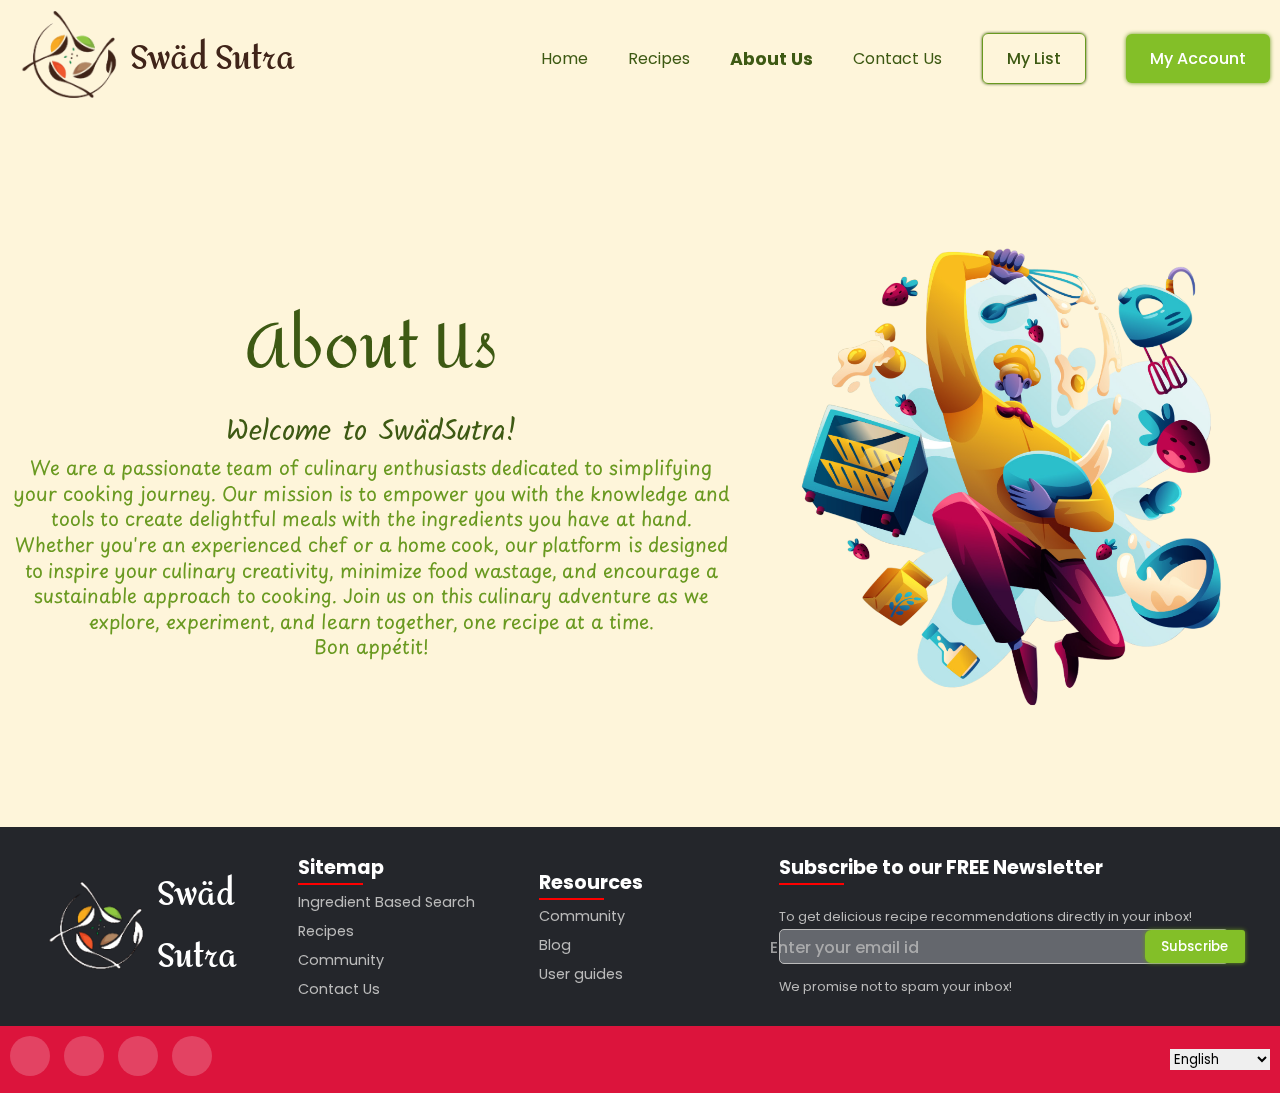
<file: aboutus.html>
<!DOCTYPE html>
<html lang="en">
<head>
    <!-- Google tag (gtag.js) -->
<script async src="https://www.googletagmanager.com/gtag/js?id=G-JFJPFDH7JC"></script>
<script>
  window.dataLayer = window.dataLayer || [];
  function gtag(){dataLayer.push(arguments);}
  gtag('js', new Date());

  gtag('config', 'G-JFJPFDH7JC');
</script>
    <meta charset="UTF-8">
    <meta name="viewport" content="width=device-width, initial-scale=1.0">
    <link rel="apple-touch-icon" sizes="180x180" href="assets/ico/apple-touch-icon.png">
    <link rel="icon" type="image/png" sizes="32x32" href="assets/ico/favicon-32x32.png">
    <link rel="icon" type="image/png" sizes="16x16" href="assets/ico/favicon-16x16.png">
    <link rel="manifest" href="assets/ico/site.webmanifest">
    <title>Swäd Sutra - Cook food with ingredients available at your home! </title> 
    <!-- icons library -->
    <!-- <script src="https://kit.fontawesome.com/55414edd7e.js" crossorigin="anonymous"></script>  --> 
    <link rel="stylesheet" href="https://cdnjs.cloudflare.com/ajax/libs/font-awesome/6.4.2/css/all.min.css" integrity="sha512-z3gLpd7yknf1YoNbCzqRKc4qyor8gaKU1qmn+CShxbuBusANI9QpRohGBreCFkKxLhei6S9CQXFEbbKuqLg0DA==" crossorigin="anonymous" referrerpolicy="no-referrer" /> 
    <link rel="stylesheet" href="style.css"> 
    
</head>
<body> 
    
    <!-- nav bar -->
    <div class="mainnav flex nav-height"> 

        <div class="logo flex">
            <a href="index.html" class="logo-link"> 
                <img src="assets/logo.png" alt="company_logo"> 
            </a> 
            <h2 class=""> <a href="index.html" class="logo-text">Swäd Sutra</a></h2> 
            </div>
    
            <div class="navlinks flex visibility">
                <ul class="flex">
                    <li><a href="index.html" class="hover-link">Home</a></li>
                    <li><a href="recipes2.html?ingredients=" class="hover-link">Recipes</a></li>
                    <li><a href="aboutus.html" class="hover-link current-page">About Us</a></li>
                    <li><a href="contactus.html" class="hover-link">Contact Us</a></li>
                    <li><a href="index.html#recipe-search-form" class="hover-link secondary-button">My List</a></li>
                    <li><a href="#" class="hover-link primary-button">My Account</a></li>
                </ul>
            </div>
            <div class="burger">
                <div class="line"></div>
                <div class="line"></div>
                <div class="line"></div>
            </div>
        </div>


        <!-- hero section -->
    <header class="hero flex" style="height: 70vh;">
        <div class="header-left flex">
            <h2 class='hero-h2'>
                <span class='hero-spl-text'>About Us</span>  
            </h2> 
            <h3 class='hero-h3'>
                Welcome to SwädSutra!
            </h3>
            <p class='hero-p'> We are a passionate team of culinary enthusiasts dedicated to simplifying your cooking journey. Our mission is to empower you with the knowledge and tools to create delightful meals with the ingredients you have at hand. Whether you're an experienced chef or a home cook, our platform is designed to inspire your culinary creativity, minimize food wastage, and encourage a sustainable approach to cooking. Join us on this culinary adventure as we explore, experiment, and learn together, one recipe at a time.</p> 

            <p class='hero-p'>Bon appétit!</p> 
        </div> 
        <div class="header-right float-img"> 
            <div class="hero-image">
                <img src="assets/hero/hero1.png" alt="hero_image" class="newimg">
            </div>
        </div>
    </header> 


     <!-- footer -->
     <footer class="footer" id="footer"> 
        <div class="container">
            <div class="footer-row flex">
                <div class="footer-column footcol1 flex">
                    <img src="assets/logo-white.png" alt="company_logo" width="100px" height="100px"> 
                    <h2 class="logo-text">Swäd Sutra</h2>
                </div> 
                <div class="footer-column footcol2">
                    <h4>Sitemap</h4>
                    <ul>
                        <li><a href="#">Ingredient Based Search</a></li>
                        <li><a href="#">Recipes</a></li>
                        <li><a href="#">Community</a></li>
                        <li><a href="#">Contact Us</a></li>
                    </ul>
                </div> 
                <div class="footer-column footcol3">
                    <h4>Resources</h4>
                    <ul>
                        <li><a href="#">Community</a></li>
                        <li><a href="#">Blog</a></li>
                        <li><a href="#">User guides</a></li>
                    </ul>
                </div>
                <div class="footer-column footcol4">
                    <h4>Subscribe to our FREE Newsletter</h4> 
                    <p>To get delicious recipe recommendations directly in your inbox!</p> 
                    <div class="emailbar">
                        <form action="" class="emailbox flex">
                            <input type="email" placeholder="Enter your email id" name="emailinput"> 
                            <button type="submit" class="primary-button">
                                Subscribe
                            </button>
                        </form> 
                    </div> 
                    <p>We promise not to spam your inbox!</p>
                </div>
            </div> 
        </div>
    </footer>
    
    <footer class="subfooter-1 flex">
        <div class="social-links"> 
            <a href="#"><i class="fa-brands fa-linkedin"></i> </a>
            <a href="#"><i class="fa-brands fa-facebook"></i> </a>
            <a href="#"><i class="fa-brands fa-x-twitter"></i> </a>
            <a href="#"><i class="fa-brands fa-youtube"></i> </a> 
        </div>
        <div class="language flex"> 
                <select name="language" id="language">
                    <option value="English">English</option>
                    <option value="Hindi">Hindi</option>
                </select>
        </div>
    </footer>
<script src="resp.js"></script>
<script src="index.js"></script>

</body>
</html>
</file>
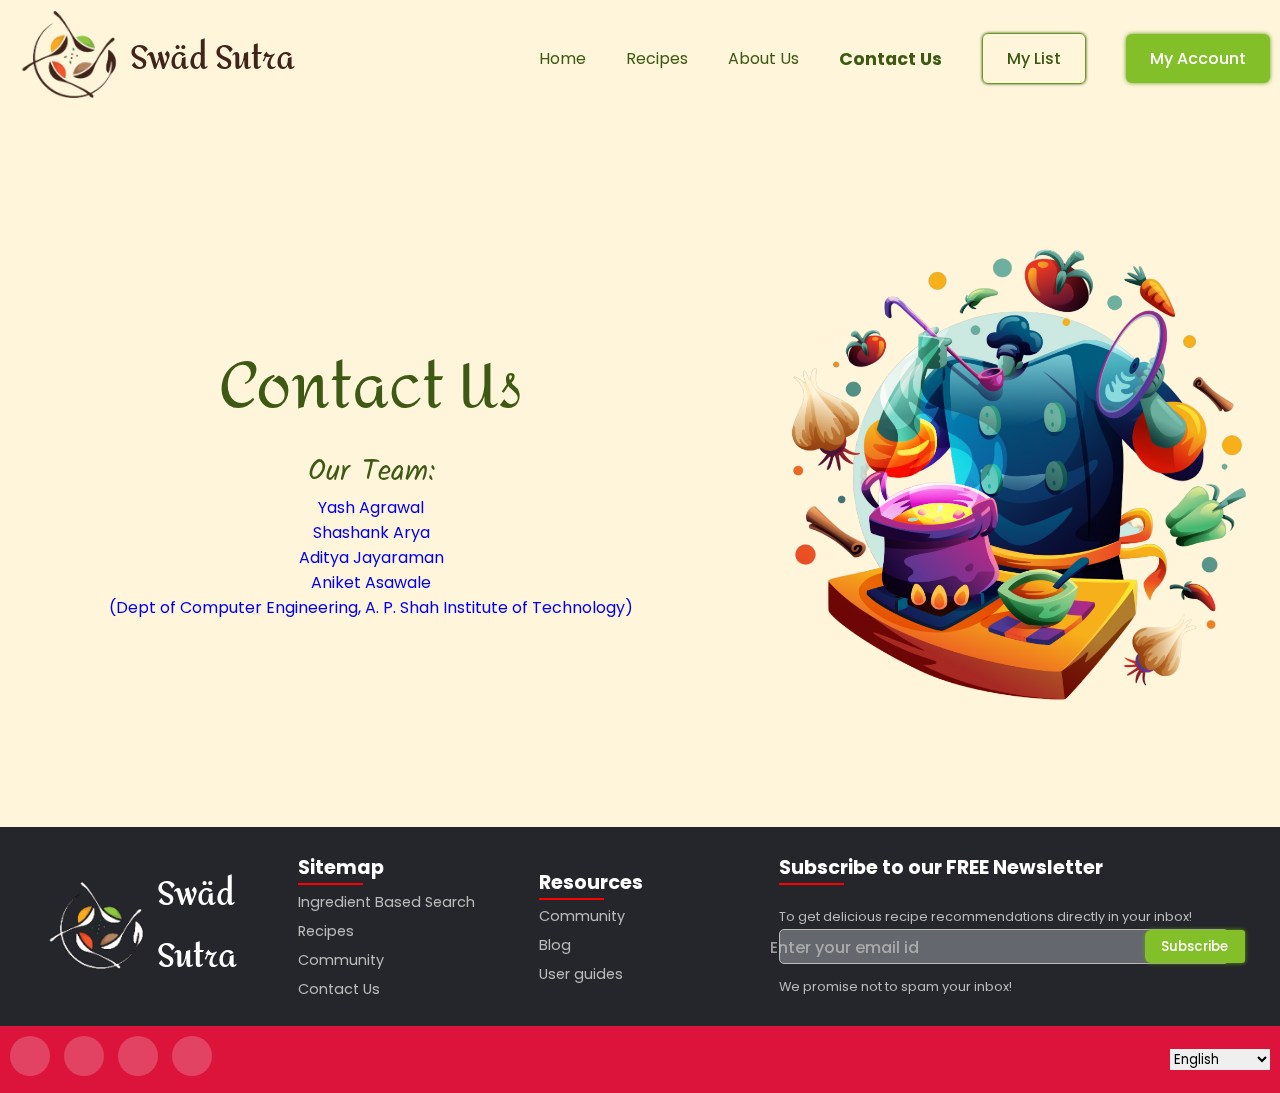
<file: contactus.html>
<!DOCTYPE html>
<html lang="en">
<head>
    <!-- Google tag (gtag.js) -->
<script async src="https://www.googletagmanager.com/gtag/js?id=G-JFJPFDH7JC"></script>
<script>
  window.dataLayer = window.dataLayer || [];
  function gtag(){dataLayer.push(arguments);}
  gtag('js', new Date());

  gtag('config', 'G-JFJPFDH7JC');
</script>
    <meta charset="UTF-8">
    <meta name="viewport" content="width=device-width, initial-scale=1.0">
    <link rel="apple-touch-icon" sizes="180x180" href="assets/ico/apple-touch-icon.png">
    <link rel="icon" type="image/png" sizes="32x32" href="assets/ico/favicon-32x32.png">
    <link rel="icon" type="image/png" sizes="16x16" href="assets/ico/favicon-16x16.png">
    <link rel="manifest" href="assets/ico/site.webmanifest">
    <title>Swäd Sutra - Cook food with ingredients available at your home! </title> 
    <!-- icons library -->
    <!-- <script src="https://kit.fontawesome.com/55414edd7e.js" crossorigin="anonymous"></script>  --> 
    <link rel="stylesheet" href="https://cdnjs.cloudflare.com/ajax/libs/font-awesome/6.4.2/css/all.min.css" integrity="sha512-z3gLpd7yknf1YoNbCzqRKc4qyor8gaKU1qmn+CShxbuBusANI9QpRohGBreCFkKxLhei6S9CQXFEbbKuqLg0DA==" crossorigin="anonymous" referrerpolicy="no-referrer" /> 
    <link rel="stylesheet" href="style.css"> 
    
</head>
<body> 
    
    <!-- nav bar -->
    <div class="mainnav flex nav-height"> 

        <div class="logo flex">
            <a href="index.html" class="logo-link"> 
                <img src="assets/logo.png" alt="company_logo"> 
            </a> 
            <h2 class=""> <a href="index.html" class="logo-text">Swäd Sutra</a></h2> 
            </div>
    
            <div class="navlinks flex visibility">
                <ul class="flex">
                    <li><a href="index.html" class="hover-link">Home</a></li>
                    <li><a href="recipes2.html?ingredients=" class="hover-link">Recipes</a></li>
                    <li><a href="aboutus.html" class="hover-link">About Us</a></li>
                    <li><a href="contactus.html" class="hover-link current-page">Contact Us</a></li>
                    <li><a href="index.html#recipe-search-form" class="hover-link secondary-button">My List</a></li>
                    <li><a href="#" class="hover-link primary-button">My Account</a></li>
                </ul>
            </div>
            <div class="burger">
                <div class="line"></div>
                <div class="line"></div>
                <div class="line"></div>
            </div>
        </div>


        <!-- hero section -->
    <header class="hero flex" style="height: 70vh;">
        <div class="header-left flex">
            <!-- contact us form -->
          <!-- hero section -->
            <h2 class='hero-h2'>
                <span class='hero-spl-text'>Contact Us</span>  
            </h2> 
            <h3 class='hero-h3'>
                Our Team:
            </h3>
            <a class='hero-a' href="https://linkedin.com/in/yash-agrawal04"> Yash Agrawal </a> 
            <a class='hero-a' href="https://linkedin.com/"> Shashank Arya</a> 
            <a class='hero-a' href="https://linkedin.com/"> Aditya Jayaraman</a> 
            <a class='hero-a' href="https://linkedin.com/in/aniket-asawale-242612270"> Aniket Asawale</a> 
            <a class='hero-a' href="https://www.linkedin.com/company/apsit-thane/"> (Dept of Computer Engineering, A. P. Shah Institute of Technology) </a> 
              
        </div> 
        <div class="header-right float-img"> 
            <div class="hero-image">
                <img src="assets/hero/hero2.png" alt="hero_image" class="newimg">
            </div>
        </div>
    </header> 


     <!-- footer -->
     <footer class="footer" id="footer"> 
        <div class="container">
            <div class="footer-row flex">
                <div class="footer-column footcol1 flex">
                    <img src="assets/logo-white.png" alt="company_logo" width="100px" height="100px"> 
                    <h2 class="logo-text">Swäd Sutra</h2>
                </div> 
                <div class="footer-column footcol2">
                    <h4>Sitemap</h4>
                    <ul>
                        <li><a href="#">Ingredient Based Search</a></li>
                        <li><a href="#">Recipes</a></li>
                        <li><a href="#">Community</a></li>
                        <li><a href="#">Contact Us</a></li>
                    </ul>
                </div> 
                <div class="footer-column footcol3">
                    <h4>Resources</h4>
                    <ul>
                        <li><a href="#">Community</a></li>
                        <li><a href="#">Blog</a></li>
                        <li><a href="#">User guides</a></li>
                    </ul>
                </div>
                <div class="footer-column footcol4">
                    <h4>Subscribe to our FREE Newsletter</h4> 
                    <p>To get delicious recipe recommendations directly in your inbox!</p> 
                    <div class="emailbar">
                        <form action="" class="emailbox flex">
                            <input type="email" placeholder="Enter your email id" name="emailinput"> 
                            <button type="submit" class="primary-button">
                                Subscribe
                            </button>
                        </form> 
                    </div> 
                    <p>We promise not to spam your inbox!</p>
                </div>
            </div> 
        </div>
    </footer>
    
    <footer class="subfooter-1 flex">
        <div class="social-links"> 
            <a href="#"><i class="fa-brands fa-linkedin"></i> </a>
            <a href="#"><i class="fa-brands fa-facebook"></i> </a>
            <a href="#"><i class="fa-brands fa-x-twitter"></i> </a>
            <a href="#"><i class="fa-brands fa-youtube"></i> </a> 
        </div>
        <div class="language flex"> 
                <select name="language" id="language">
                    <option value="English">English</option>
                    <option value="Hindi">Hindi</option>
                </select>
        </div>
    </footer>
<script src="resp.js"></script>
<script src="index.js"></script>

</body>
</html>
</file>
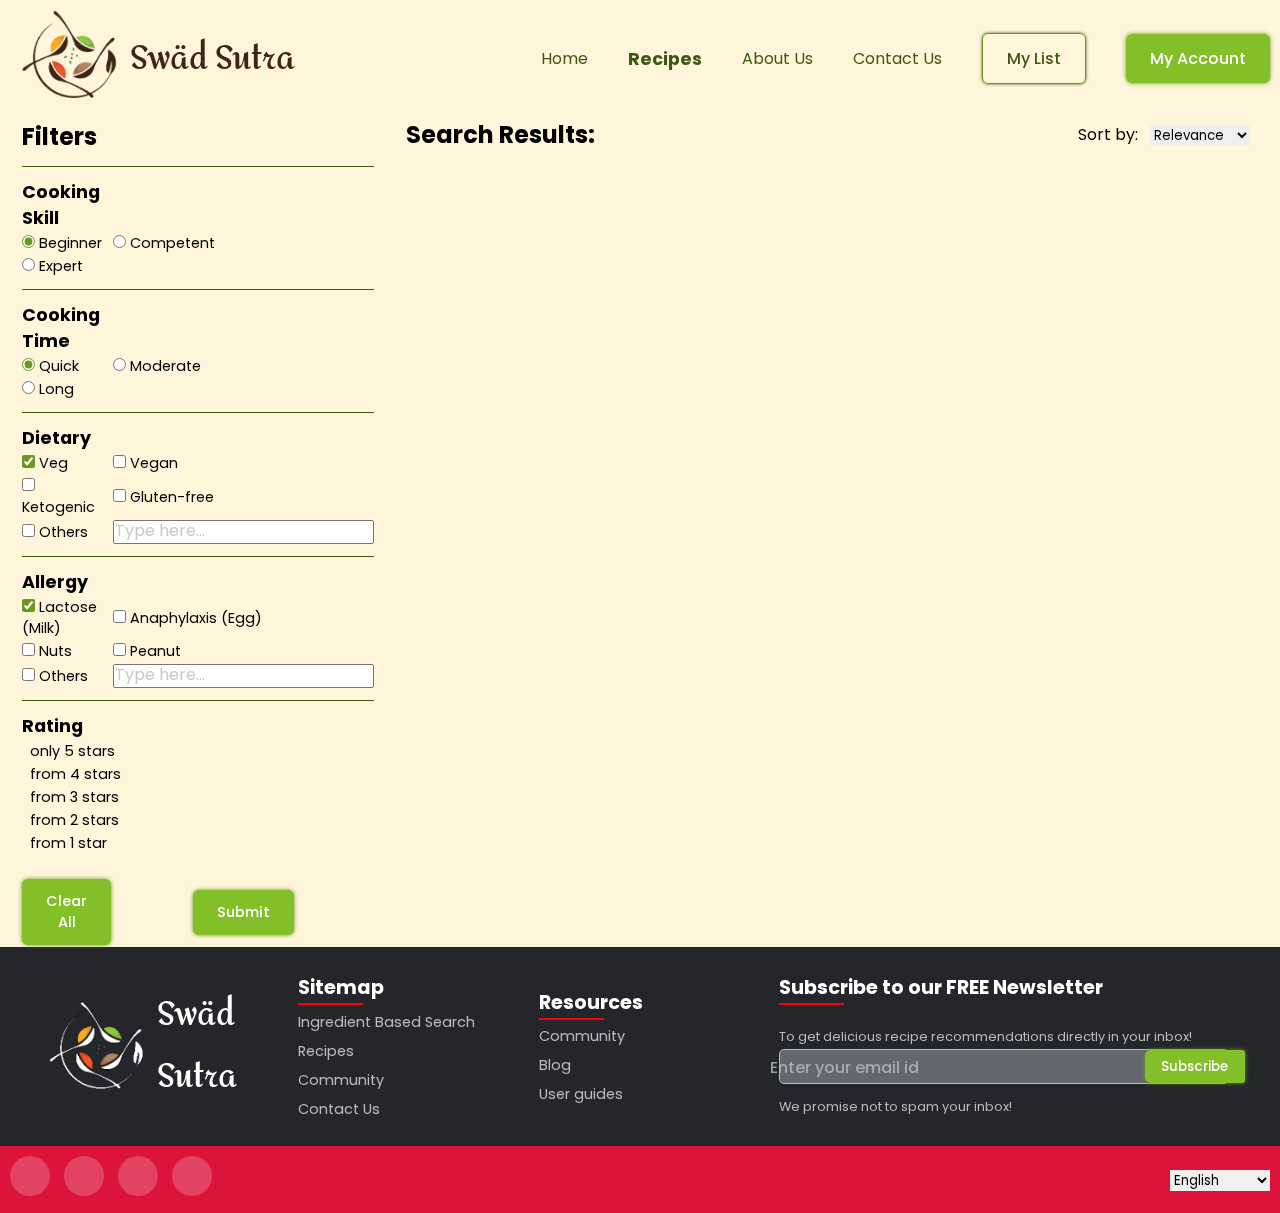
<file: recipes2.html>
<!DOCTYPE html>
<html lang="en">
<head>
    <!-- Google tag (gtag.js) -->
<script async src="https://www.googletagmanager.com/gtag/js?id=G-JFJPFDH7JC"></script>
<script>
  window.dataLayer = window.dataLayer || [];
  function gtag(){dataLayer.push(arguments);}
  gtag('js', new Date());

  gtag('config', 'G-JFJPFDH7JC');
</script>
    <meta charset="UTF-8">
    <meta name="viewport" content="width=device-width, initial-scale=1.0">
    <link rel="apple-touch-icon" sizes="180x180" href="assets/ico/apple-touch-icon.png">
    <link rel="icon" type="image/png" sizes="32x32" href="assets/ico/favicon-32x32.png">
    <link rel="icon" type="image/png" sizes="16x16" href="assets/ico/favicon-16x16.png">
    <link rel="manifest" href="assets/ico/site.webmanifest">
    <title>Recipe Search Results - SwädSutra</title> 
    <!-- icons library -->
    <!-- <script src="https://kit.fontawesome.com/55414edd7e.js" crossorigin="anonymous"></script>  --> 
    <link rel="stylesheet" href="https://cdnjs.cloudflare.com/ajax/libs/font-awesome/6.4.2/css/all.min.css" integrity="sha512-z3gLpd7yknf1YoNbCzqRKc4qyor8gaKU1qmn+CShxbuBusANI9QpRohGBreCFkKxLhei6S9CQXFEbbKuqLg0DA==" crossorigin="anonymous" referrerpolicy="no-referrer" /> 
    <link rel="stylesheet" href="style.css"> 
</head>
<body>
    <!-- nav bar -->
    <div class="mainnav flex nav-height"> 

        <div class="logo flex">
            <a href="index.html" class="logo-link"> 
                <img src="assets/logo.png" alt="company_logo"> 
            </a> 
            <h2 class=""> <a href="index.html" class="logo-text">Swäd Sutra</a></h2> 
            </div>
    
            <div class="navlinks flex visibility">
                <ul class="flex">
                    <li><a href="index.html" class="hover-link">Home</a></li>
                    <li><a href="recipes2.html?ingredients=" class="hover-link current-page">Recipes</a></li>
                    <li><a href="aboutus.html" class="hover-link">About Us</a></li>
                    <li><a href="contactus.html" class="hover-link">Contact Us</a></li>
                    <li><a href="index.html#recipe-search-form" class="hover-link secondary-button">My List</a></li>
                    <li><a href="#" class="hover-link primary-button">My Account</a></li>
                </ul>
            </div>
            <div class="burger">
                <div class="line"></div>
                <div class="line"></div>
                <div class="line"></div>
            </div>
        </div> 
    
    
    <!-- main page --> 
    <section class="mainpage flex" style="height:auto"> 

        <section class="mainpage1">
            <!-- filters -->
            <div class="filters flex">
                
                <table>
                    <tr>
                        <th style="text-align: left;">
                            
                            <h3>
                                <i class="fa-solid fa-filter"></i>
                                Filters
                            </h3>
                        </th> 
                    </tr> 
                    <tr>
                        <td colspan="2">
                            <hr> 
                        </td>
                    </tr>
                    <!-- cooking skills -->
                    <tr>
                        <th>Cooking Skill</th> 
                    </tr> 
                    <tr>
                        <td>
                            <input name="cooking-skill" type="radio" id="Beginner" value="Beginner" checked>
                            <label for="Beginner">Beginner</label>
                        </td>
                        <td>
                            <input name="cooking-skill" type="radio" id="Competent" value="Competent">
                            <label for="Competent">Competent</label>
                        </td>
                    </tr> 
                    <tr>
                        <td>
                            <input name="cooking-skill" type="radio" id="Expert" value="Expert">
                            <label for="Expert">Expert</label>
                        </td>
                    </tr> 
                    <tr>
                        <td colspan="2">
                            <hr>
                        </td>
                    </tr>
    
                    <!-- cooking time --> 
                    <tr>
                        <th>Cooking Time</th> 
                    </tr> 
                    <tr>
                        <td>
                            <input name="cooking-time" type="radio" id="Quick" value="Quick" checked>
                            <label for="Quick">Quick</label>
                        </td>
                        <td>
                            <input name="cooking-time" type="radio" id="Moderate" value="Moderate">
                            <label for="Moderate">Moderate</label>
                        </td>
                    </tr> 
                    <tr>
                        <td>
                            <input name="cooking-time" type="radio" id="Long" value="Long">
                            <label for="Long">Long</label>
                        </td>
                    </tr> 
                    <tr>
                        <td colspan="2">
                            <hr>
                        </td>
                    </tr>
    
                    <!-- dietary --> 
                    <tr>
                        <th>Dietary</th> 
                    </tr> 
                    <tr>
                        <td>
                            <input name="dietary" type="checkbox" id="Veg" value="Veg" checked>
                            <label for="Veg">Veg</label>
                        </td>
                        <td>
                            <input name="dietary" type="checkbox" id="Vegan" value="Vegan">
                            <label for="Vegan">Vegan</label>
                        </td>
                    </tr> 
                    <tr>
                        <td>
                            <input name="dietary" type="checkbox" id="Ketogenic" value="Ketogenic">
                            <label for="Ketogenic">Ketogenic</label>
                        </td>
                        <td>
                            <input name="dietary" type="checkbox" id="Gluten-free" value="Gluten-free">
                            <label for="Gluten-free">Gluten-free</label>
                        </td>
                    </tr> 
                    <tr>
                        <td>
                            <input name="dietary" type="checkbox" id="Others" value="Others">
                            <label for="Others">Others</label> 
                        </td>
                        <td>
                            <input type="text" placeholder="Type here..." id="Others" width="200px">
                        </td>
                    </tr> 
                    <tr>
                        <td colspan="2">
                            <hr>
                        </td>
                    </tr>
    
                    <!-- Allergy --> 
                    <tr>
                        <th>Allergy</th>
                    </tr> 
                    <tr>
                        <td>
                            <input name="Allergy" type="checkbox" id="Lactose (Milk)" value="Lactose (Milk)" checked>
                            <label for="Lactose (Milk)">Lactose (Milk)</label>
                        </td>
                        <td>
                            <input name="Allergy" type="checkbox" id="Anaphylaxis (Egg)" value="Anaphylaxis (Egg)">
                            <label for="Anaphylaxis (Egg)">Anaphylaxis (Egg)</label>
                        </td>
                    </tr> 
                    <tr>
                        <td>
                            <input name="Allergy" type="checkbox" id="Nuts" value="Nuts">
                            <label for="Nuts">Nuts</label>
                        </td>
                        <td>
                            <input name="Allergy" type="checkbox" id="Peanut" value="Peanut">
                            <label for="Peanut">Peanut</label>
                        </td>
                    </tr> 
                    <tr>
                        <td>
                            <input name="Allergy" type="checkbox" id="Others-2" value="Others-2">
                            <label for="Others-2">Others</label> 
                        </td>
                        <td>
                            <input type="text" placeholder="Type here..." id="Others" width="200px">
                        </td>
                    </tr> 
                    <tr>
                        <td colspan="2">
                            <hr>
                        </td>
                    </tr>
    
                    <!-- Rating -->
                    <tr>
                        <th>Rating</th> 
                    </tr> 
                    <tr>
                        <td colspan="2">
                            <span class="fa fa-star checked"></span>
                            <span class="fa fa-star checked"></span>
                            <span class="fa fa-star checked"></span>
                            <span class="fa fa-star checked"></span>
                            <span class="fa fa-star checked"></span> 
                            &nbsp; only 5 stars
                        </td>
                    </tr> 
                    <tr>
                        <td colspan="2">
                            <span class="fa fa-star checked"></span>
                            <span class="fa fa-star checked"></span>
                            <span class="fa fa-star checked"></span>
                            <span class="fa fa-star checked"></span>
                            <span class="fa fa-star "></span> 
                            &nbsp; from 4 stars
                        </td>
                    </tr> 
                    <tr>
                        <td colspan="2">
                            <span class="fa fa-star checked"></span>
                            <span class="fa fa-star checked"></span>
                            <span class="fa fa-star checked"></span>
                            <span class="fa fa-star "></span>
                            <span class="fa fa-star "></span> 
                            &nbsp; from 3 stars
                        </td>
                    </tr> 
                    <tr>
                        <td colspan="2">
                            <span class="fa fa-star checked"></span>
                            <span class="fa fa-star checked"></span>
                            <span class="fa fa-star "></span>
                            <span class="fa fa-star "></span>
                            <span class="fa fa-star "></span> 
                            &nbsp; from 2 stars
                        </td>
                    </tr> 
                    <tr>
                        <td colspan="2">
                            <span class="fa fa-star checked"></span>
                            <span class="fa fa-star "></span>
                            <span class="fa fa-star "></span>
                            <span class="fa fa-star "></span>
                            <span class="fa fa-star "></span> 
                            &nbsp; from 1 star
                        </td>
                    </tr> 
    
                    <tr>
                        <td colspan="2">
                            &nbsp;
                        </td>
                    </tr> 
                    <tr>
                        <td class="clear-all-btn">
                            <a href="#" class="primary-button"> Clear All</a>
                        </td>
                        <td class="clear-all-btn">
                            <a href="#" class="primary-button"> Submit</a>
                        </td>
                    </tr>
    
                </table>
    
            </div> 
        </section>


        <section class=" mainpage2 " style="height: auto">
            <!-- search results -->
            <div class="search-result">
    
                <!-- recipe search bar -->
                <!-- <div class="recipe-searchbar">
                    <form action="" class="recipe-searchform flex">
                        <input type="text" placeholder="Search for a recipe" name="searchinput"> 
                        <button type="submit">
                            <i class="fa-solid fa-magnifying-glass fa-xl"></i>
                            </button>
                        </form>
                    </div>  -->
                    
                    <div class="sort-options flex">
                    <h3>Search Results:</h3> 
                    <div class="sort-list">
                        Sort by: &nbsp;
                        <select name="sort-list" id="sort-list">
                            <option value="Relevance">Relevance</option>
                            <option value="Newest">Newest</option>
                            <option value="Rating">Rating</option>
                            <option value="Reviews">Reviews</option>
                        </select>
                </div>
                </div>
                
    
    
                <!-- search result cards -->
                <div class="result-cards" id="result-cards">
                    
                </div>
            </div>
        </section>
    </section> 



     <!-- footer -->
     <footer class="footer" id="footer"> 
        <div class="container">
            <div class="footer-row flex">
                <div class="footer-column footcol1 flex">
                    <img src="assets/logo-white.png" alt="company_logo" width="100px" height="100px"> 
                    <h2 class="logo-text">Swäd Sutra</h2>
                </div> 
                <div class="footer-column footcol2">
                    <h4>Sitemap</h4>
                    <ul>
                        <li><a href="#">Ingredient Based Search</a></li>
                        <li><a href="#">Recipes</a></li>
                        <li><a href="#">Community</a></li>
                        <li><a href="#">Contact Us</a></li>
                    </ul>
                </div> 
                <div class="footer-column footcol3">
                    <h4>Resources</h4>
                    <ul>
                        <li><a href="#">Community</a></li>
                        <li><a href="#">Blog</a></li>
                        <li><a href="#">User guides</a></li>
                    </ul>
                </div>
                <div class="footer-column footcol4">
                    <h4>Subscribe to our FREE Newsletter</h4> 
                    <p>To get delicious recipe recommendations directly in your inbox!</p> 
                    <div class="emailbar">
                        <form action="" class="emailbox flex">
                            <input type="email" placeholder="Enter your email id" name="emailinput"> 
                            <button type="submit" class="primary-button">
                                Subscribe
                            </button>
                        </form> 
                    </div> 
                    <p>We promise not to spam your inbox!</p>
                </div>
            </div> 
        </div>
    </footer>
    
    <footer class="subfooter-1 flex">
        <div class="social-links"> 
            <a href="#"><i class="fa-brands fa-linkedin"></i> </a>
            <a href="#"><i class="fa-brands fa-facebook"></i> </a>
            <a href="#"><i class="fa-brands fa-x-twitter"></i> </a>
            <a href="#"><i class="fa-brands fa-youtube"></i> </a> 
        </div>
        <div class="language">
                <select name="language" id="language">
                    <option value="English">English</option>
                    <option value="Hindi">Hindi</option>
                </select>
        </div>
    </footer>
    <script src="recipes2.js"></script>
</body>
</html>
</file>
<file: style.css>
/* fonts */
@import url('https://fonts.googleapis.com/css2?family=Poppins:wght@300;400;500;600&family=Roboto:wght@300;400;500&display=swap'); 
@import url('https://fonts.googleapis.com/css2?family=Amita:wght@400;700&display=swap'); 
@import url('https://fonts.googleapis.com/css2?family=Playpen+Sans:wght@300;400;500&display=swap');
@import url('https://fonts.googleapis.com/css2?family=Merienda:wght@400;500;600&display=swap');
@import url('https://fonts.googleapis.com/css2?family=Sacramento&display=swap');
@import url('https://fonts.googleapis.com/css2?family=Kalam:wght@300;400&display=swap');
@import url('https://fonts.googleapis.com/css2?family=Merienda:wght@700&display=swap');

/* resets */

* {
    margin: 0; 
    padding: 0; 
    /* box-sizing: border-box;  */
} 

html {
    scroll-behavior: smooth;
}

:root {
    --primary-text-color: #3D5913;
    --secondary-text-color: #699920; 
    --accent-color-dark: #405a19; 
    --accent-color: #83BF28; 
    --padding-inline-section: 20px; 
    --brown: #402419;
} 

body {
    font-family: 'Poppins', sans-serif; 
    color: var(--primary-text-color); 
} 

input {
    font-family: 'Poppins', sans-serif; 
    color: var(--primary-text-color); 
} 

h1 {
    font-size: 3rem;
} 

h2 {
    font-size: 2rem;
} 

.h2 { 
    font-family: 'Poppins', sans-serif; 
    color: var(--primary-text-color); 
    font-size: 2rem; 
    font-weight: 500;

} 

h3 {
    font-size: 1.5rem;
} 

h4 {
    font-size: 1.2rem;
}

p {
    font-family: 'Roboto',sans-serif; 
    font-size: 1.2rem; 
    color: var(--secondary-text-color); 
    line-height: 1.6rem; 
    font-weight: 400;
} 

a {
    text-decoration: none; 
    display: inline-block; 
    font-weight: 400;
} 

ul {
    list-style: none;
} 

/* utility classes */ 

.small-bold-text {
    font-size: 1rem; 
    font-weight: 500;
} 

.flex {
    display: flex; 
    align-items: center; 
    justify-content: center; 
} 

.hover-link {
    color: var(--primary-text-color); 
    transition: 0.2s ease-in-out; 

}

.hover-link:hover {
    color: var(--accent-color); 
    font-weight: 500;
} 

.primary-button { 
    background-color: var(--accent-color); 
    border-radius: 6px; 
    font-weight: 500; 
    color: white !important; 
    padding: 12px 24px; 
    box-shadow: 0 0 4px var(--secondary-text-color); 
    transition: 0.2s ease-in-out;
}

.primary-button:hover {
    background-color: var(--accent-color-dark); 
} 

.secondary-button { 
    border: 0.5px solid var(--secondary-text-color); 
    border-radius: 6px; 
    font-weight: 500; 
    color: var(--primary-text-color) !important;
    padding: 12px 24px; 
    box-shadow: 0 0 3px var(--primary-text-color); 
    transition: 0.2s ease-in-out;
}

.secondary-button:hover {
    border-color: var(--accent-color); 
    color: var(--accent-color) !important; 
    box-shadow: 0 0 3px var(--accent-color);
}



/* HOME.HTML PAGE */


/* nav bar */ 
.mainnav {
    justify-content: space-between; 
    margin-top: 0px; 
    padding: 5px 10px; 
    background-color: #fef5da; 
    
    
} 

/* .navbar {
    position: sticky; 
    top:0;
} */ 

.logo {
    flex-basis: 30%; 
    justify-content: left;
} 

.logo-text {
    font-family: 'Amita', sans-serif; 
    color: #402419; 
    font-weight: 700; 
    padding-right: 20px;
}


.logo img{
    width: 100px; 
    padding: 0px 10px; 
    height: 100px;
} 

.navlinks {
    flex-basis: 70%; 
    justify-content: end;
}

.navlinks ul{ 
    flex-direction: row;
    gap: 40px; 
} 

.current-page{
    color: var(--primary-text-color); 
    font-weight: 700; 
    font-size: 1.1rem;
}


#home:focus {
    color: var(--accent-color);
}

.burger {
    display: none;
    position: absolute;
    cursor: pointer; 
    right: 5%; 
    top: 15px;
} 

.line {
    width: 33px; 
    background-color: var(--accent-color-dark); 
    height: 4px; 
    border-radius: 5px; 
    margin: 5px 3px;
} 



/* header (hero) section  */ 

.hero {
    background-color: #fef5da; 
    height: 60vh; 
    padding: 40px 10px; 
} 

.header-left {
    width: 60%; 
    text-align: center; 
    flex-direction: column; 
}

.header-right {
    width: 40%; 
    padding: 1%; 
} 

.hero-image img {
    width: 100%; 
    display: block; 
    margin: 0; 
} 

.float-img {
	animation-name: floating;
	animation-duration: 2s;
	animation-iteration-count: infinite;
	animation-timing-function: ease-in-out;
	margin-left: 30px;
	margin-top: 5px;
}

.hero-h2{
    font-family: 'Merienda', cursive;
    font-weight: 400;  
    font-size: 2rem;
}

.hero-spl-text{
    font-family: 'Amita', cursive; 
    font-weight: 500;
    font-size: 4rem;
}

.hero-h3{
    font-family: 'Kalam', cursive;
    font-weight: 400;
    font-size: 1.8rem;
}

.hero-p{
    font-family: 'Playpen Sans', cursive;
    font-size: 1.2rem;
}


@keyframes floating {
	0% { transform: translate(0, 0px); }
	50% { transform: translate(0, 15px); }
	100% { transform: translate(0, -0px); }
}




/* scroll icon  */ 

#section-1 {
  background-color: #fef5da; 
  height: 10vh; 
}
a#scroll-btn {
  position: absolute;
  height: 7%;
  width: 2%;
  border: 2px solid var(--accent-color-dark);
  margin: auto;
  left: 0;
  right: 0;
  /* bottom: 6.25em; */
  border-radius: 60px;
}
a#scroll-btn:before {
  position: absolute;
  content: "";
  margin: auto;
  left: 0;
  right: 0;
  /* top: 1.2em; */
  height: 30%;
  width: 50%;
  background-color: var(--accent-color-dark);
  border-radius: 50%;
  animation: move-down 2s infinite;
}
@keyframes move-down {
  80% {
    opacity: 0.5;
  }
  100% {
    transform: translateY(30px);
    opacity: 0;
  }
}
/* a#scroll-btn:after {
  position: absolute;
  content: "SCROLL DOWN";
  width: 12em;
  display: block;
  width: 12em;
  text-align: center;
  left: -4.2em;
  bottom: -2.5em;
  font-size: 1.6em;
  color: #ffffff;
  letter-spacing: 3px;
  font-weight: 600;
} */

@media screen and (max-width: 500px) {
  a#scroll-btn {
    font-size: 12px;
  }
} 





/* ingredients section  */

.ingredients {
    height: 80vh; 
    background-color: #fef5da; 
    flex-direction: column; 
} 

.ingredient{
    flex-direction: row; 
    height: 20vh; 
    background-color: #fef5da;
    justify-content: space-between; 
    flex-direction: row;
} 

.ingredients-text{
    flex-basis: 100%; 
    justify-content: center; 
    padding-left: 0%;
} 

.list-icon {
    flex-basis: 10%; 
    justify-content: center; 
    padding-right: 3%; 
    flex-direction: column; 
    align-items: center; 
} 

.list-icon a{
    color: var(--accent-color-dark);  
    flex-direction: column; 
} 

.list-icon i{
    padding-bottom: 15%;
}

.list-icon a:hover{
    color: var(--accent-color); 
}






/* CARDS */  
.wrapper {
    padding: 25px 0 0 0; 
    display: flex; 
    justify-content: center;
    flex-direction: column;
} 

.categories {
    width: 100%; 
    height: auto; 
    display: flex;
    flex-direction: row; 
    justify-content: space-between; 
    align-items: center; 
    margin: 0 auto;
} 

.ingredient-card{
    cursor: pointer;
}

.single-img {
    border-radius: 5px; 
    display: flex; 
    flex-direction: column-reverse; 
    align-items: center; 
    margin: 0 10px;
    flex-wrap: nowrap; 
    width: 300px; 
    height: 250px;  
    overflow: hidden; 
    box-shadow: 10px 10px 15px rgba(0, 0, 0, 0.2); 
    transform:translate(0, 0);
    transition: 0.3s; 

} 

.single-img:hover {
    transform: translate(0, -10px); 
} 


.img1 {
    background-image: url(assets/old/veggies-crop.jpg); 
    background-size: cover; 
    background-position: center center;
} 

.img2 {
    background-image: url(assets/old/lentils.jpg); 
    background-size: cover; 
    background-position: center center;
} 
.img3 {
    background-image: url(assets/old/grains.jpg); 
    background-size: cover; 
    background-position: center center;
} 
.img4 {
    background-image: url(assets/old/dairy.jfif); 
    background-size: cover; 
    background-position: center center;
} 
.img5 {
    background-image: url(assets/Spicesb.jpeg); 
    background-size: cover; 
    background-position: center center;
} 
.img6 {
    background-image: url(assets/Wheat-Flour.jpg); 
    background-size: cover; 
    background-position: center center;
}
.img7 {
    background-image: url(assets/Rice-Flour.jpg); 
    background-size: cover; 
    background-position: center center;
}
.img8 {
    background-image: url(assets/Rice.jpeg); 
    background-size: cover; 
    background-position: center center;
}
.img9 {
    background-image: url(assets/Spices.jpeg); 
    background-size: cover; 
    background-position: center center;
}
.img10 {
    background-image: url(assets/ghee.webp); 
    background-size: cover; 
    background-position: center center;
}
.img-text {
    background: linear-gradient(to top, rgba(0,0,0,0.7), rgba(25,255,255,0)); 
    padding: 0 10px 5px 10px; 
    width: 100%; 
    height: auto; 
    position: relative; 
    color: white; 
    transform: translate(0, 0px); 
    line-height: 50px; 
    transition: 0.5s ease; 
    text-align: center;
    display: inline-block;
} 

.single-img:hover .img-text {
    transform: translate(0, 0);
} 



/* .category-card {

    margin: 10px;
    padding: 10px;
    cursor: pointer;
} */

/* .ingredient-card {
    margin: 5px;
    padding: 5px;
    cursor: pointer;
} */

.category-ingredients {
    display: none;
}

/* Searchbar */ 

.searchbar {
    width: 100%; 
    height: 10px;
    min-height:10vh; 
    padding: 5% 0px; 
}

.searchform input::placeholder{
    color: rgba(105, 153, 32, 0.9); 
}


.searchform {
    width: 100%; 
    max-width: 75%; 
    background-color: rgba(255, 255, 255, 0.3); 
    border: solid var(--accent-color) 0.2px;
    border-radius: 60px; 
    padding: 10px 20px; 
    backdrop-filter: blur(4px) saturate(180%); 
} 

/* not working */
/* .searchform:focus { 
    border: solid var(--accent-color-dark) 0.2px; 

} */

.searchform input {
    background: transparent; 
     flex: 1;
    border: 0; 
    outline: none; 
    padding: 20px 20px; 
    color: var(--primary-text-color); 
    font-size: 1.5rem; 
    font-weight: 500;
}


.searchform button i{
    width: 60px; 
    height: 60px; 
    display: flex;
    align-items: center; 
    justify-content: center; 
}

.searchform button {
    border: 0; 
    border-radius: 50%;
    background-color: var(--accent-color);  
    cursor: pointer;
}

.find-button {
    padding: 0 0; 
    border-radius: 40px;

}

.find-btn {
    padding: 20px 60px; 
    font-size: 1.2rem; 
    border-radius: 40px;

}



/* footer */ 

.container {
    max-width: 99%; 
    background-color: #24262b; 
    margin: auto;
}



.footer-row {
    flex-wrap: wrap; 

}

.footer-column {
    width: 5%; 
    padding: 0 2%;  
}

.footer-column h4 {
    color: white; 
    margin-bottom: 5%; 
    position: relative;
} 

.footer-column h4::before {
    content: ''; 
    position: absolute; 
    left: 0; 
    bottom: -3px; 
    background-color: red; 
    height: 2px; 
    box-sizing: border-box; 
    width: 65px;
} 

.footer-column ul li:not(:last-child) {
    margin-bottom: 8px;
}

.footer-column ul li a { 
    text-decoration: none; 
    color: #ffffff; 
    color: #bbbbbb; 
    display: block; 
    transition: all 0.3s ease;
} 

.footer-column ul li a:hover {
    color: white; 
    padding-left: 10px;
}

.footer {
    background-color: #24262b; 
    padding: 2% 0; 
    font-size: 0.9rem;
} 

.footcol1 {
    width: 15%;
} 
.footcol2 {
    width: 15%;
} 
.footcol3 {
    width: 15%;
}

.footcol4 {
    width: 35%; 
} 

.footcol4 p {
    font-size: 0.8rem; 
    color: #bbbbbb; 
    font-family: 'Poppins',sans-serif; 
} 

.footer-row .logo-text {
    color: #ffffff; 
    padding-left: 10px;
}

.emailbar {
    width: 100%; 
    min-height: 5vh; 
    padding: 0px 0px; 

}

.emailbox {
    width: 100%; 
    max-width: 100%; 
    background-color: rgba(255, 255, 255, 0.3); 
    border: solid #bbbbbb 0.2px;
    border-radius: 5px; 
    padding-left: 4px; 
    backdrop-filter: blur(4px) saturate(180%); 
} 


.emailbox input {
    background: transparent; 
    flex: 1; 
    border: 0; 
    outline: none; 
    padding: 02px 2px; 
    color: white; 
    font-size: 1.2rem; 
    font-weight: 500;
}

::placeholder {
    color: #bbbbbb;
    opacity: 0.8; 
    font-size: 1rem;
}

.emailbox button {
    width: 100px; 
    height: 33px; 
    display: flex;
    align-items: center; 
    justify-content: center; 
}

.emailbox button {
    border: 0; 
    border-top-right-radius: 3px; 
    border-bottom-right-radius: 3px;
    background-color: var(--accent-color);  
    font-family: 'Poppins', sans-serif; 
    cursor:pointer; 
}

/* subfooter */ 
.subfooter-1 {
    background-color:crimson; 
    justify-content: space-between; 
    padding: 0px 10px;
}

.subfooter-1 .social-links a {
    display: inline-block; 
    height: 40px; 
    width: 40px; 
    background-color: rgba(255, 255, 255, 0.2); 
    margin: 10px 10px 10px 0px; 
    text-align: center; 
    line-height: 40px; 
    border-radius: 50%; 
    color: white; 
    transition: all 0.3s ease; 
}

.subfooter-1 .social-links a:hover {
    color: #24262b; 
    background-color: white;
} 

#language {
    width: 100px; 
    border: 0;
    font-family: "Poppins",sans-serif;
} 




















/* RECIPES.HTML PAGE */ 

.mainpage{
    background-color: #fef5da; 
    display: flex;
    align-items: flex-start;
}

.mainpage1{ 
    width: 30%; 
}

.mainpage2{
    padding-bottom: 300px;
    width: 100%;
}


/* filters */

.filters{
    flex-basis: 25%; 
    justify-content: left;
    accent-color: var(--secondary-text-color); 
    padding-left: 20px;
    color: black; 
}

.filters .checked{
    color: orange;
}

.filters .clear-all-btn{
    text-align: center;
}

.filters tr{
    text-align: left;
} 

.filters td{
    font-size: 0.9rem;
} 

.filters th{
    font-size: 1.1rem;
}

.filters hr{
    margin: 10px 0px; 
    height: 1px;
    background-color: var(--primary-text-color);
    border: none;
} 

.filter-icon{
    top: 26px; 
    left: 118px; 
    width: 24px; 
    height: 24px; 
    fill: pink;
}



/* recipe search bar */ 

.recipe-searchbar {
    width: auto; 
    padding: 2% 0px; 
    padding-left: 30px; 

}

.recipe-searchform input::placeholder{
    color: rgba(105, 153, 32, 0.9); 
}


.recipe-searchform {
    width: 80%; 
    max-width: 80%; 
    background-color: transparent; 
    border: solid var(--accent-color) 1px; 
    border-radius: 30px; 
    padding: 2px 5px; 
    backdrop-filter: blur(4px) saturate(80%); 
} 

.recipe-searchform input {
    background: transparent; 
    flex: 1; 
    border: 0; 
    outline: none; 
    border-radius: 30px; 
    justify-content: center;
    padding: 10px 10px; 
    color: var(--primary-text-color); 
    font-size: 1.3rem; 
    font-weight: 500;
} 

.recipe-searchform input::placeholder{
    justify-content: center;
}


.recipe-searchform button i{
    width: 40px; 
    height: 40px; 
    display: flex;
    align-items: center; 
    justify-content: center; 
}

.recipe-searchform button {
    border: 0; 
    border-radius: 50%;
    background-color: transparent;  
}


/* sort by  */
.sort-options{
    text-align:right; 
    justify-content: space-between; 
    padding: 0px 30px; 
    color: black;


} 

#sort-list {
    width: 100px; 
    border: 0;
    font-family: "Poppins",sans-serif;
} 




/* cards search result */

.search-result{
    flex-basis: 75%; 
    background-color:#fef5da; 
    flex-direction: row;
} 

#results-cards{
    padding: 0px 0; 
}


.cards-wrapper{
    padding: 10px 10px; 
    display: flex;
    /* background-color: darkkhaki;  */
    justify-content: center; 
    align-items: center;
} 

.cardbox-area{
    /* display: block;  */
    /* grid-template-columns: repeat(auto-fit, 500px); 
    grid-column-gap: 20px; 
    grid-row-gap: 50px; */
    justify-content: center; 
    padding: 30px 0px;
    /* background-color: pink; */
    width: 90%; 
} 

.cardbox{
    display: grid; 
    grid-template-columns: repeat(auto-fit, 500px); 
    grid-column-gap: 20px; 
    grid-row-gap: 50px;
    border-radius: 10px; 
    position: relative; 
    overflow: hidden; 
    box-shadow: 5px 5px 15px rgba(0, 0, 0, 0.4); 
}

.cardbox img {
    /* width: 100%;  */
    height: 100%;
    border-radius: 10px; 
    display: block; 
    transition: transform 0.4s ;
    filter: blur(3px);
}

.cards-overlay{
    height: 30%; 
    width: 100%; 
    background: linear-gradient(transparent, #1c1c1c 70%);
    border-radius: 10px; 
    position: absolute; 
    left: 0px; 
    bottom: 0; 
    overflow: hidden; 
    flex-direction: column; 
    padding: 0; 
    text-align: center; 
    /* font-size: 12px;  */
    transition: height 0.4s; 
} 


.cards-overlay h1{
    font-size: 3.5rem;
    margin-bottom: 5px; 
    padding-top: 23%;
    /* margin-top: 10%;  */
    color: white; 
    font-family: 'Merienda', sans-serif;
    transition: padding 0.4s;
} 

/* .cards-overlay a{
    border-radius: 50px; 
    width: 60px; 
    height: 15px !important;
    font-size: 0.8rem;  
    margin-top: 10px;
    background-color: transparent;
}  */

.cards-overlay p{
    font-family: 'Playpen Sans',sans-serif; 
    font-size: 1.2rem; 
    color: white; 
}

.cards-overlay h3{
    font-family: 'Playpen Sans',sans-serif; 
    font-size: 2rem; 
    color: white;
}


.cardbox:hover img{
    transform: scale(1.2); 
}

.cardbox:hover .cards-overlay{
    height: 100%; 
    padding-bottom: 15px;
}
.cardbox:hover .cards-overlay h1{
    padding: 0;
}






















/* media query */

@media only screen and (max-width:  1200px) {
    
    .navlinks ul{
        flex-direction: column; 
        padding: (0,0);
    }

    .mainnav {
        flex-direction: column; 
        align-items: center; 
        height: 90vh;
        transition: all 0.7s ease-out;

    }
    .wrapper {
        padding: 0;
    } 
    .categories {
        width: 100%; 
        display: flex; 
        flex-direction: column;
    } 
    a {
        margin-bottom: 35px;
    } 

    .burger {
        display: block;
    } 

    .scroll-down {
        opacity: 0;
    }

    .nav-height {
        height:20vh;  
    } 

    .visibility {
        opacity: 0;
    } 

    .hero {
        flex-direction: column-reverse; 
        align-items: center; 

    } 

    .header-right {
        width: 100%; 
    } 
    .header-left {
        width: 100%;
    }  

    .footer-column {
        width: 40%; 
        margin-bottom: 30px;  
    }
} 

@media (max-width: 800px) {
.footer-column {
    width: 100%;
}
}
</file>
